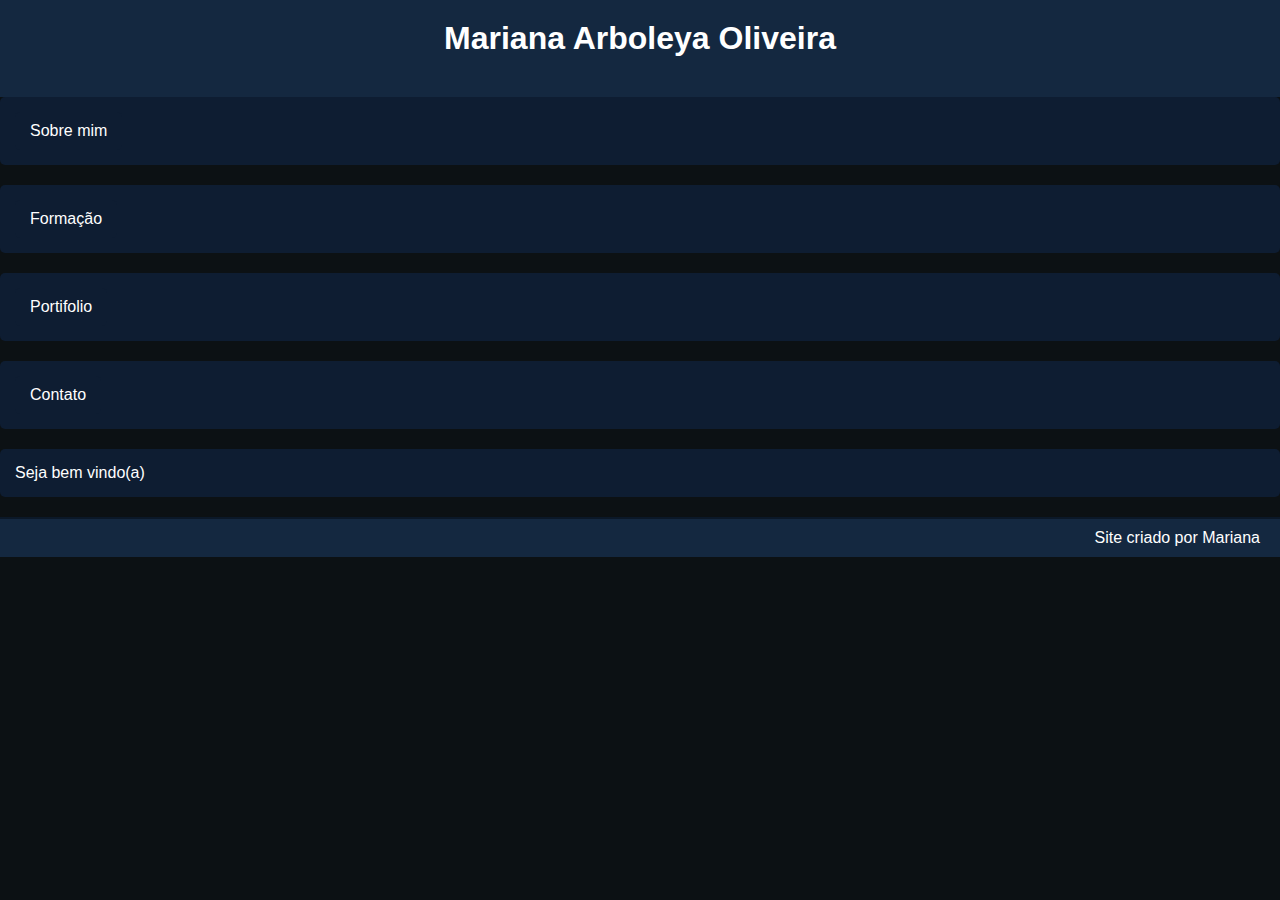
<file: index.html>
<!DOCTYPE html>
<html lang="pt-br">
<head>
    <meta charset="UTF-8">
    <meta name="viewport" content="width=device-width, initial-scale=1.0">
    <title>portifolio</title>
    <link rel="stylesheet" href="style.css">
</head>
<body>
    <header>
    <h1>Mariana Arboleya Oliveira</h1>
    </header>
    <main>
        <nav> 
    <p><a href="sobremim.html">Sobre mim</a></p>
    <p><a href="formacao.html">Formação</a></p>
    <p><a href="portifolio.html">Portifolio</a></p>
    <p><a href="contato.html">Contato</a></p>
    <p>Seja bem vindo(a)</p>
        </nav>
    </main>
    <footer>
      <p>Site criado por Mariana</p>
    </footer>
</body>
</html>
</file>
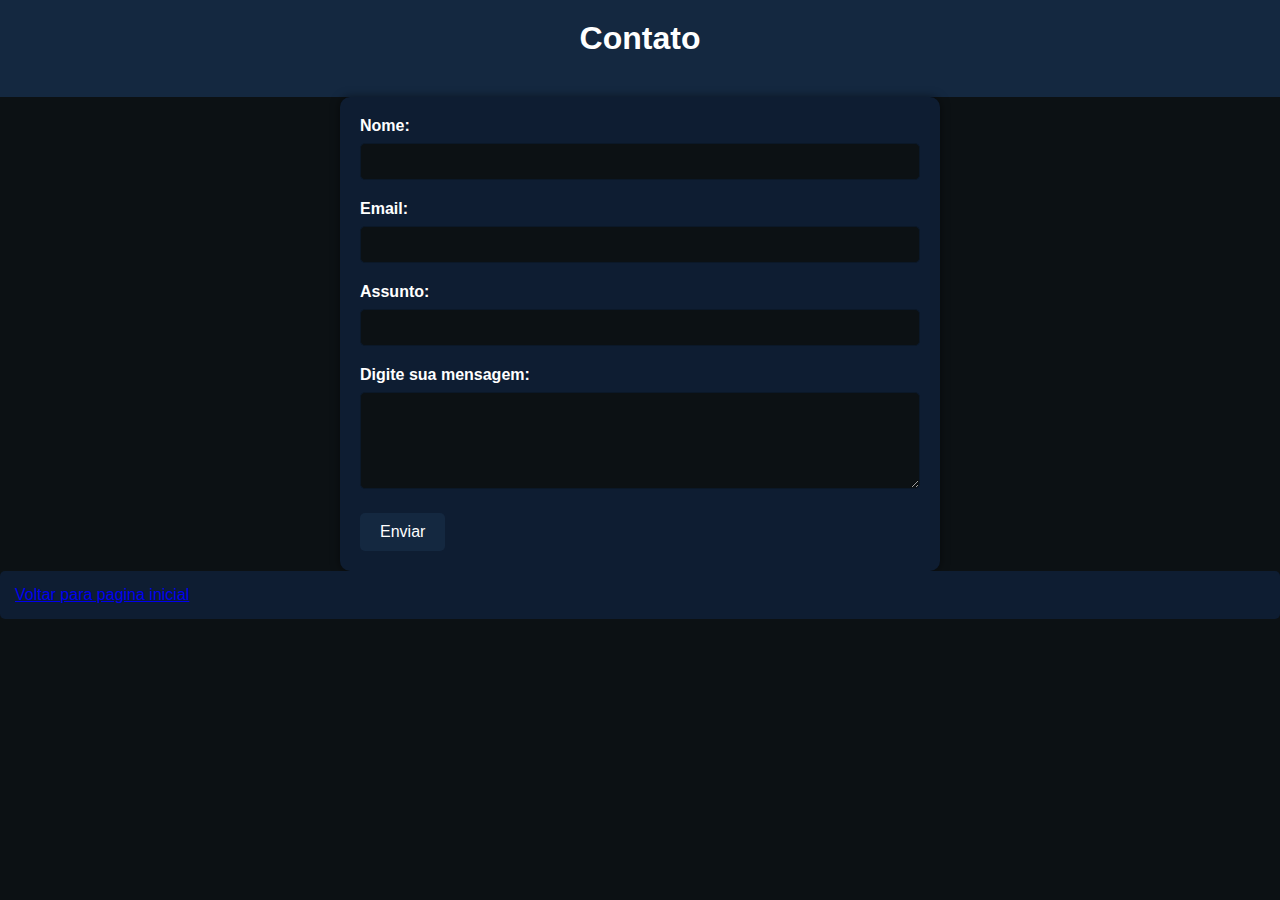
<file: contato.html>
<!DOCTYPE html>
<html lang="en">
<head>
    <meta charset="UTF-8">
    <meta name="viewport" content="width=device-width, initial-scale=1.0">
    <title>Contato</title>
    <link rel="stylesheet" href="style.css">
</head>
<body>
<header>
    <h1>Contato</h1>
</header>
<main>
    <form action="#" method="post">
        <label for="name">Nome:</label>
        <input type="text" id="name" name="name" required>
    
        <label for="email">Email:</label>
        <input type="email" id="email" name="email" required>
    
        <label for="subject">Assunto:</label>
        <input type="text" id="subject" name="subject" required>
    
        <label for="message">Digite sua mensagem:</label>
        <textarea id="message" name="message" rows="5" required></textarea>
    
        <button type="submit">Enviar</button>
    </form>
    <P><a href="index.html">Voltar para pagina inicial</a></P>
</main>
</body>
</html>
</file>
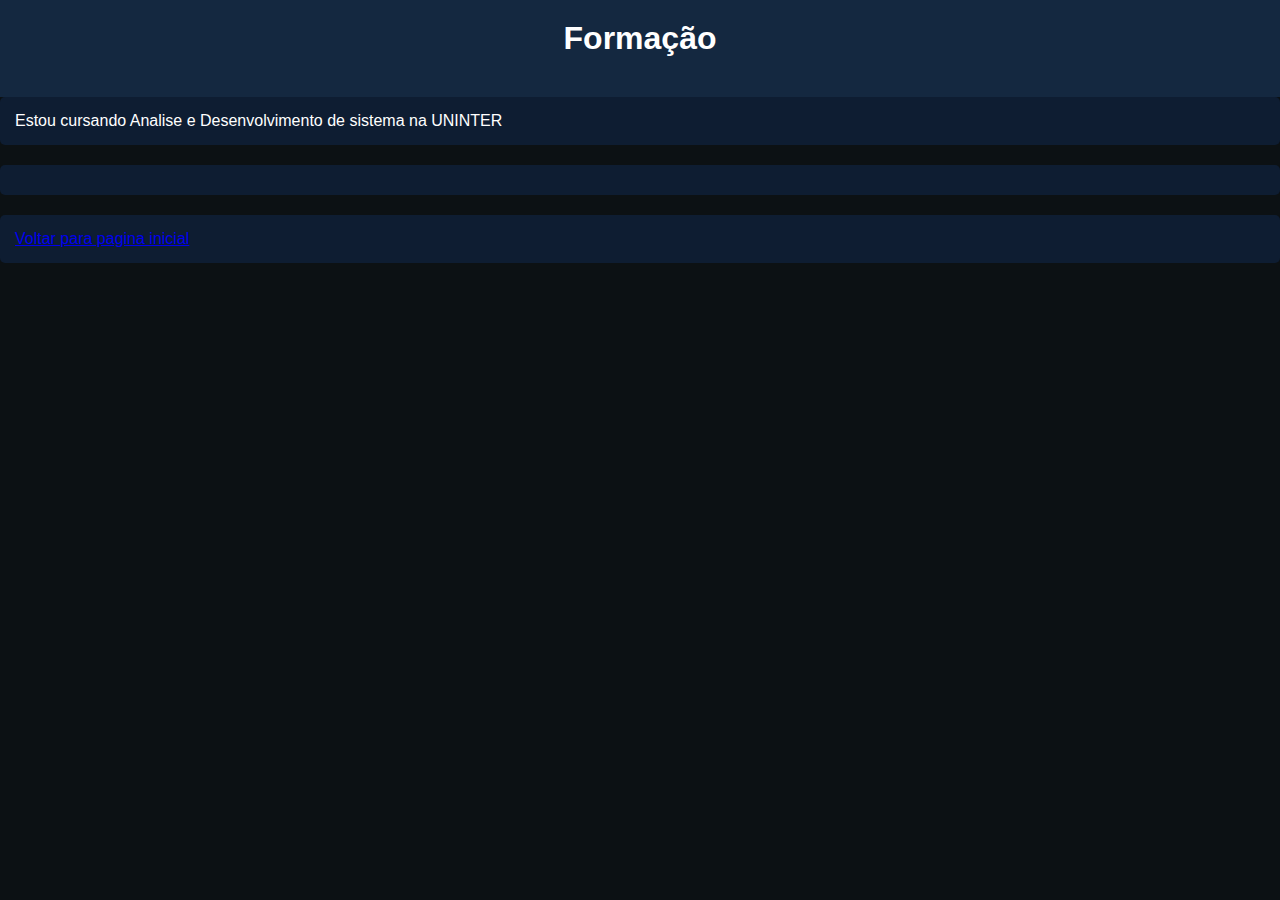
<file: formacao.html>
<!DOCTYPE html>
<html lang="pt-br">
<head>
    <meta charset="UTF-8">
    <meta name="viewport" content="width=device-width, initial-scale=1.0">
    <title>Formação</title>
    <link rel="stylesheet" href="style.css">
</head>
<body>
    <header>
        <h1>Formação</h1>
    </header>
    <main>
        <p>Estou cursando Analise e Desenvolvimento de sistema na UNINTER<p>
        <P><a href="index.html">Voltar para pagina inicial</a></P>
    </main>

</body>
</html>
</file>
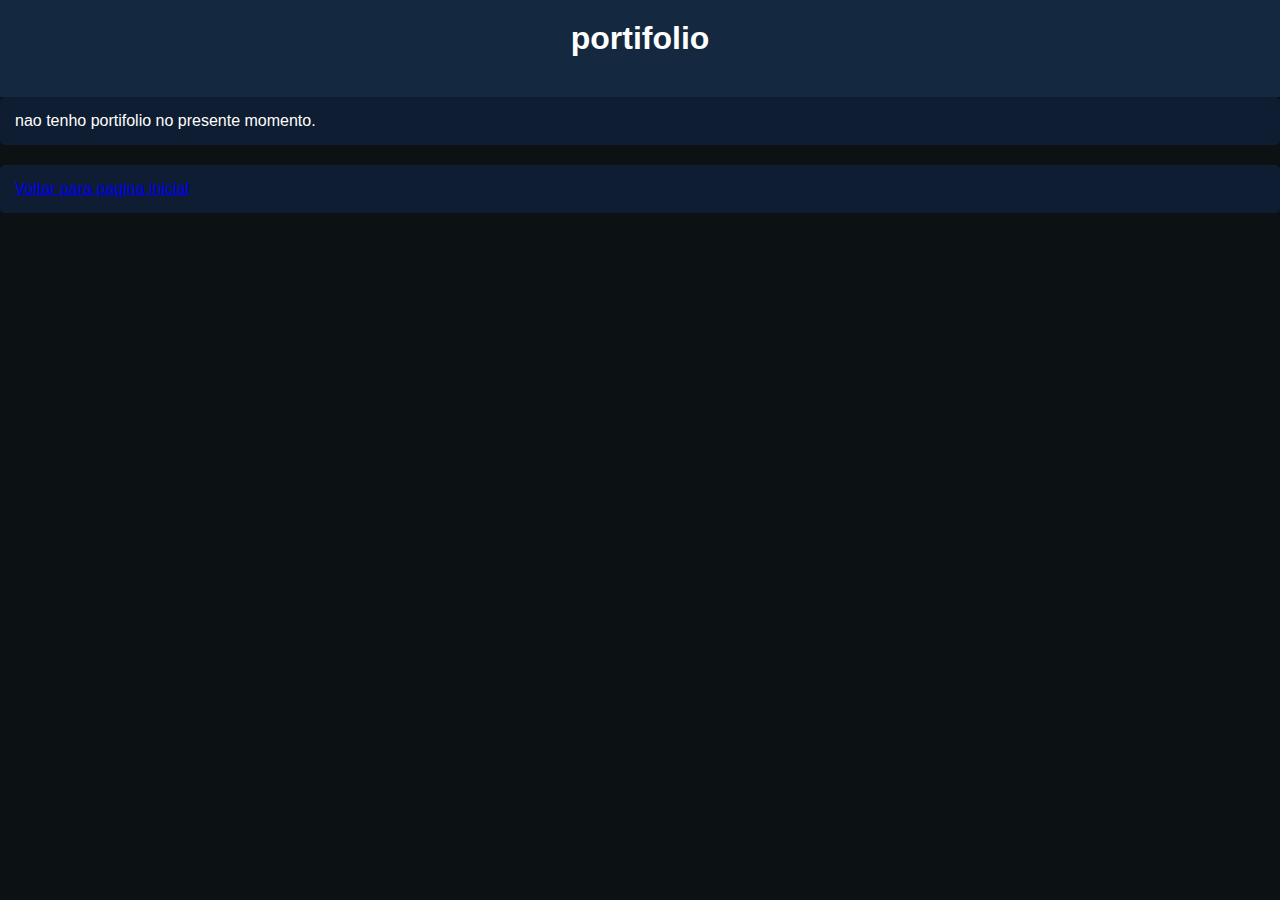
<file: portifolio.html>
<!DOCTYPE html>
<html lang="pt-br">
<head>
    <meta charset="UTF-8">
    <meta name="viewport" content="width=device-width, initial-scale=1.0">
    <title>portifolio</title>
    <link rel="stylesheet" href="style.css">
</head>
<body>
    <header>
        <h1>portifolio</h1>
    </header>
    <main>
        <p>nao tenho portifolio no presente momento.</p>
        <P><a href="index.html">Voltar para pagina inicial</a></P>
    </main>
</body>
</html>
</file>
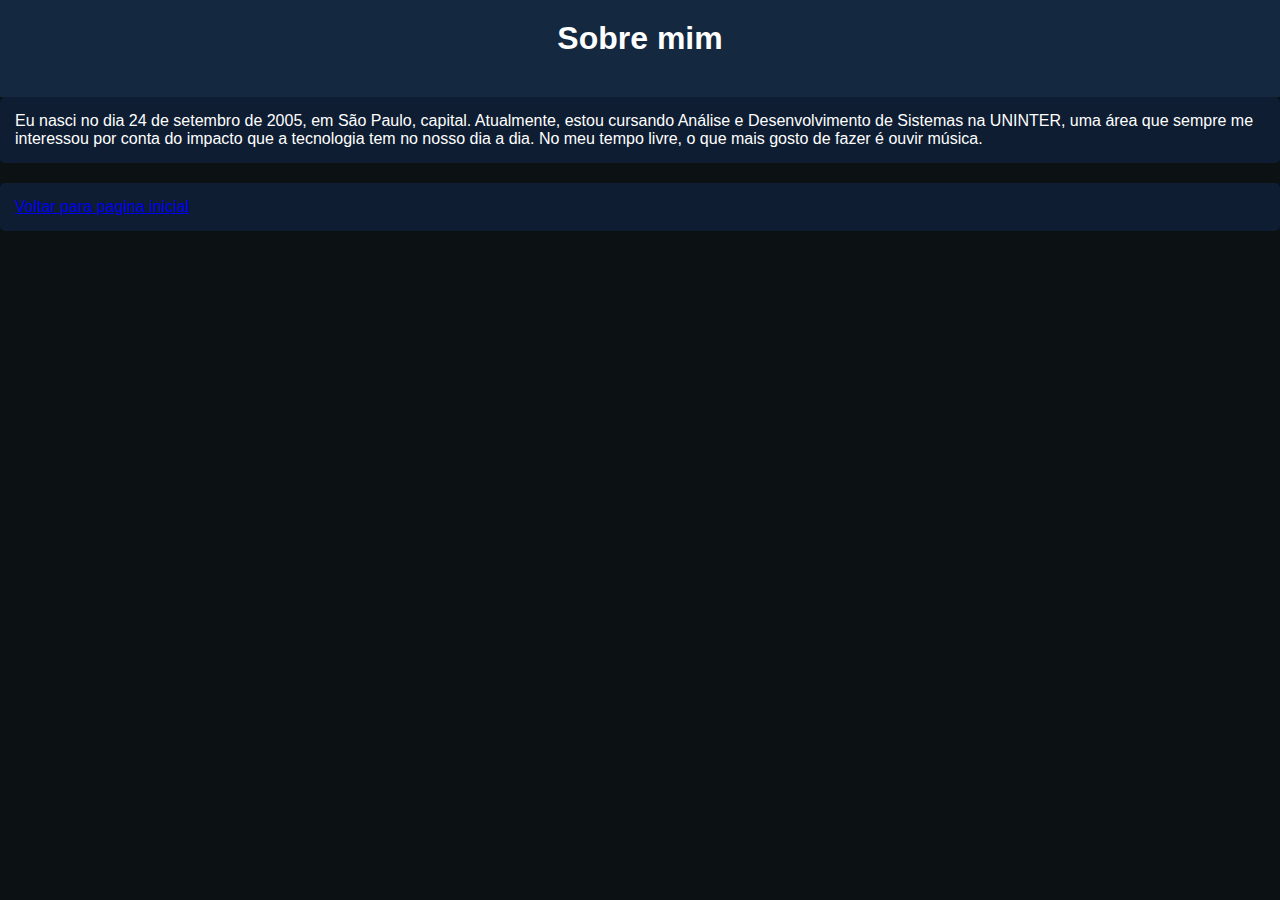
<file: sobremim.html>
<!DOCTYPE html>
<html lang="pt-br">
<head>
    <meta charset="UTF-8">
    <meta name="viewport" content="width=device-width, initial-scale=1.0">
    <title>Sobre mim</title>
    <link rel="stylesheet" href="style.css">
</head>
<body>
    <header>
        <h1>Sobre mim</h1>
    </header>
    <main>
        <p> Eu nasci no dia 24 de setembro de 2005, em São Paulo, capital. Atualmente, 
            estou cursando Análise e Desenvolvimento de Sistemas na UNINTER, 
            uma área que sempre me interessou por conta do impacto que a tecnologia
             tem no nosso dia a dia. No meu tempo livre, o que mais gosto de fazer é ouvir música. 
            </p>
        <P><a href="index.html">Voltar para pagina inicial</a></P>
    </main>
</body>
</html>
</file>
<file: style.css>
@charset 'UTF-8';

* {
    font-family: Arial, Helvetica, sans-serif;
    padding: 0;
    margin: 0;
    box-sizing: border-box; /* Adicionado para melhor controle dos elementos */
}

/* Cores da paleta */
:root {
    --primary-color: #142840;
    --secondary-color: #0e1d32;
    --accent-color: #0b1828;
    --background-color: #0c1114;
    --text-color: #ffffff;
}

body {
    background-color: var(--background-color);
    color: var(--text-color);
}

header {
    background-color: var(--primary-color);
    padding: 20px;
    text-align: center;
}

h1 {
    color: var(--text-color);
    margin-bottom: 20px; /* Adiciona espaçamento abaixo do título */
}

nav p {
    margin-bottom: 20px; /* Adiciona espaçamento abaixo de cada parágrafo */
}

nav p a {
    background-color: var(--secondary-color);
    color: var(--text-color);
    text-decoration: none;
    padding: 10px 15px; /* Adiciona espaçamento interno ao link */
    border-radius: 5px; /* Bordas arredondadas para os links */
    display: inline-block; /* Faz com que os links se comportem como botões */
}

nav p a:hover {
    background-color: var(--accent-color); /* Efeito de hover */
}

main p {
    background-color: var(--secondary-color);
    padding: 15px;
    border-radius: 5px;
    margin-bottom: 20px; /* Adiciona espaçamento entre os parágrafos */
}

footer p {
    text-align: end;
    background-color: var(--primary-color);
    padding: 10px 20px; /* Adiciona espaçamento interno ao rodapé */
    color: var(--text-color);
    border-top: 2px solid var(--accent-color); /* Adiciona uma borda superior */
}

form {
    background-color: var(--secondary-color);
    padding: 20px;
    border-radius: 10px;
    max-width: 600px;
    margin: 0 auto; /* Centraliza o formulário */
    color: var(--text-color);
    box-shadow: 0 0 10px rgba(0, 0, 0, 0.5); /* Adiciona uma sombra para destacar */
}

label {
    display: block;
    margin-bottom: 8px;
    font-weight: bold;
}

input[type="text"],
input[type="email"],
textarea {
    width: 100%;
    padding: 10px;
    margin-bottom: 20px;
    border: 1px solid var(--accent-color);
    border-radius: 5px;
    background-color: var(--background-color);
    color: var(--text-color);
}

input[type="text"]:focus,
input[type="email"]:focus,
textarea:focus {
    border-color: var(--primary-color); /* Muda a cor da borda quando focado */
    outline: none;
}

button[type="submit"] {
    background-color: var(--primary-color);
    color: var(--text-color);
    padding: 10px 20px;
    border: none;
    border-radius: 5px;
    cursor: pointer;
    font-size: 16px;
}

button[type="submit"]:hover {
    background-color: var(--accent-color);
}
</file>
